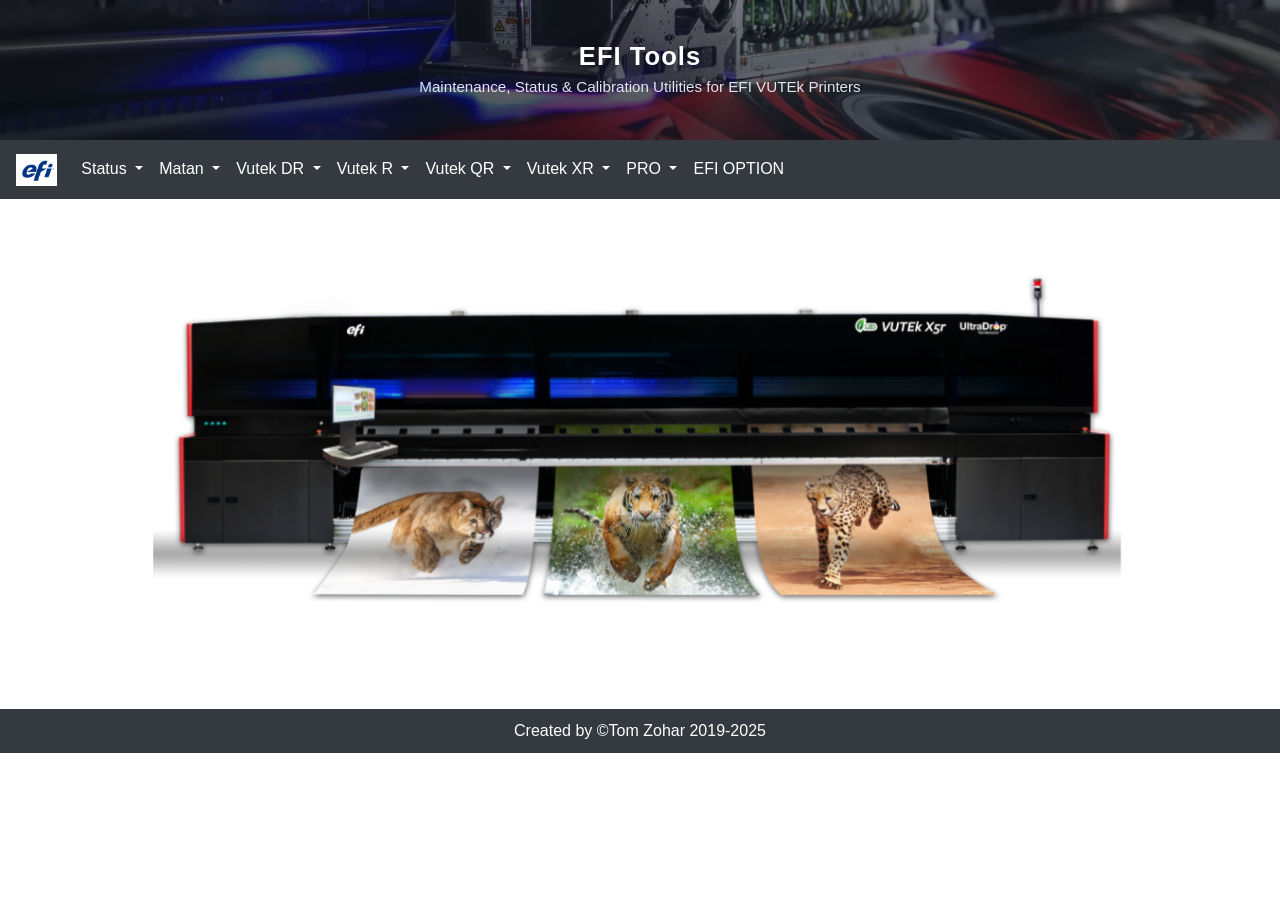
<file: index.html>
<!DOCTYPE html>
<html lang="en" dir="ltr">
<head>
  <meta charset="UTF-8">
  <meta name="viewport" content="width=device-width, initial-scale=1">
  <title>EFI Tools - Tom Zohar</title>
  <link href="https://cdn.jsdelivr.net/npm/bootstrap@4.6.2/dist/css/bootstrap.min.css" rel="stylesheet">
  <style>
    body {
      background-color: #fff;
      font-family: Arial, sans-serif;
    }
    /* הצעה לסובב את המכשיר לרוחב במסכים צרים ובמצב Portrait - נעלמת אוטומטית עם סיבוב */
    @media (max-width: 700px) and (orientation: portrait) {
      body::before {
        content: "📱 מומלץ לסובב את המכשיר לרוחב לתצוגה נוחה יותר";
        display: block;
        position: sticky;
        top: 0;
        z-index: 9999;
        background: #23b6d8;
        color: #fff;
        text-align: center;
        padding: 8px 10px;
        font-size: 14px;
        font-weight: bold;
      }
    }
    .navbar {
      background-color: #343a40;
    }
    .navbar-dark .navbar-nav .nav-link {
      color: #fff;
    }
    .card {
      background-color: #2e2e2e;
      color: white;
      margin: 20px;
      border-radius: 10px;
    }
    .card input, .card select, .card output {
      margin-top: 10px;
      width: 100%;
    }
    footer {
      background-color: #343a40;
      color: white;
      text-align: center;
      padding: 10px;
      margin-top: 20px;
    }
    .navbar-brand img {
      height: 32px;
    }
    .hero {
      position: relative;
      height: 140px;
      background: url("assets/images/hero-printhead-closeup.webp") center center / cover no-repeat;
      display: flex;
      align-items: center;
      justify-content: center;
      text-align: center;
      color: #fff;
    }
    .hero::before {
      content: "";
      position: absolute;
      inset: 0;
      background: linear-gradient(180deg, rgba(10,15,25,0.55), rgba(10,15,25,0.75));
    }
    .hero-content {
      position: relative;
      z-index: 1;
      padding: 0 20px;
    }
    .hero-content h1 {
      font-size: 1.6rem;
      font-weight: 700;
      letter-spacing: 1px;
      margin-bottom: 4px;
      text-shadow: 0 2px 8px rgba(0,0,0,0.5);
    }
    .hero-content p {
      font-size: 0.95rem;
      color: #dfe6ec;
      margin: 0;
    }
    .product-showcase {
      background: #fff;
      text-align: center;
      padding: 28px 16px;
    }
    .product-showcase img {
      max-width: 95%;
      width: 1100px;
      height: auto;
    }
    .product-showcase p {
      margin-top: 10px;
      color: #444;
      font-weight: bold;
      letter-spacing: 0.5px;
    }
  </style>
</head>
<body>

<div class="hero">
  <div class="hero-content">
    <h1>EFI Tools</h1>
    <p>Maintenance, Status &amp; Calibration Utilities for EFI VUTEk Printers</p>
  </div>
</div>

<nav class="navbar navbar-expand-lg navbar-dark">
  <a class="navbar-brand" href="#"><img src="assets/images/efi-logo.png" alt="EFI"></a>
  <button class="navbar-toggler" type="button" data-toggle="collapse" data-target="#mainNav"
          aria-controls="mainNav" aria-expanded="false" aria-label="Toggle navigation">
    <span class="navbar-toggler-icon"></span>
  </button>

  <div class="collapse navbar-collapse" id="mainNav">
    <ul class="navbar-nav mr-auto">

      <!-- פריט ה־Status הפך ל־dropdown -->
      <li class="nav-item dropdown">
        <a class="nav-link dropdown-toggle" href="#" id="statusDropdown" role="button"
           data-toggle="dropdown" aria-haspopup="true" aria-expanded="false">
          Status
        </a>
        <div class="dropdown-menu bg-dark" aria-labelledby="statusDropdown">
          <a class="dropdown-item text-white" href="SVutek.html">Vutek</a>
         <div class="dropdown-divider" style="border-color: #555;"></div>
          <a class="dropdown-item text-white" href="SPRO.html">PRO</a>
        </div>
      </li>

	   <!-- פריט ה־MATAN הפך ל־dropdown -->
      <li class="nav-item dropdown">
        <a class="nav-link dropdown-toggle" href="#" id="statusDropdown" role="button"
           data-toggle="dropdown" aria-haspopup="true" aria-expanded="false">
          Matan
        </a>
        <div class="dropdown-menu bg-dark" aria-labelledby="statusDropdown">
          
          <!-- כאן הוספנו את הקישור -->
          <a class="dropdown-item text-white" href="Matan 5M.html">Matan 5M</a>
          <div class="dropdown-divider" style="border-color: #555;"></div>
          <a class="dropdown-item text-white" href="Matan 3M.html">Matan 3M</a>
        </div>
     
      </li>
	  <!-- פריט ה־Vutek DR  הפך ל־dropdown -->
      <li class="nav-item dropdown">
        <a class="nav-link dropdown-toggle" href="#" id="statusDropdown" role="button"
           data-toggle="dropdown" aria-haspopup="true" aria-expanded="false">
          Vutek DR
        </a>
        <div class="dropdown-menu bg-dark" aria-labelledby="statusDropdown">
          
          <!-- כאן הוספנו את הקישור -->
          <a class="dropdown-item text-white" href="Vutek D 5r.html">Vutek D 5r</a>
          <div class="dropdown-divider" style="border-color: #555;"></div>
          <a class="dropdown-item text-white" href="Vutek D 3r.html">Vutek D 3r</a>
        </div>
      </li>
	   </li>
	<!-- פריט ה־Vutek R+ הפך ל־dropdown -->
      <li class="nav-item dropdown">
        <a class="nav-link dropdown-toggle" href="#" id="statusDropdown" role="button"
           data-toggle="dropdown" aria-haspopup="true" aria-expanded="false">
          Vutek R
        </a>
        <div class="dropdown-menu bg-dark" aria-labelledby="statusDropdown">
         
          <!-- כאן הוספנו את הקישור -->
          <a class="dropdown-item text-white" href="Vutek5R+.html">Vutek5R+</a>
          <div class="dropdown-divider" style="border-color: #555;"></div>
          <a class="dropdown-item text-white" href="Vutek3R+.html">Vutek3R+</a>
        </div>
	  
	  <!-- פריט ה־ Vutek QR  הפך ל־dropdown -->
      <li class="nav-item dropdown">
        <a class="nav-link dropdown-toggle" href="#" id="statusDropdown" role="button"
           data-toggle="dropdown" aria-haspopup="true" aria-expanded="false">
           Vutek QR 
        </a>
        <div class="dropdown-menu bg-dark" aria-labelledby="statusDropdown">
          
          <!-- כאן הוספנו את הקישור -->
          <a class="dropdown-item text-white" href=" Vutek QR 5.html"> Vutek Q5R </a>
          <div class="dropdown-divider" style="border-color: #555;"></div>
          <a class="dropdown-item text-white" href=" Vutek QR 3.html"> Vutek Q3R </a>
        </div>
      </li>
	  
	
	    
	  <!-- פריט ה־ Vutek XR  הפך ל־dropdown -->
      <li class="nav-item dropdown">
        <a class="nav-link dropdown-toggle" href="#" id="statusDropdown" role="button"
           data-toggle="dropdown" aria-haspopup="true" aria-expanded="false">
          Vutek XR 
        </a>
        <div class="dropdown-menu bg-dark" aria-labelledby="statusDropdown">
          
          <!-- כאן הוספנו את הקישור -->
          <a class="dropdown-item text-white" href=" Vutek X5R.html"> Vutek X5R </a>
          <div class="dropdown-divider" style="border-color: #555;"></div>
          <a class="dropdown-item text-white" href=" Vutek X3R.html"> Vutek X3R </a>
        </div>
      </li>
	  
	    
	  
	  <!-- פריט ה־ PRO  הפך ל־dropdown -->
      <li class="nav-item dropdown">
        <a class="nav-link dropdown-toggle" href="#" id="statusDropdown" role="button"
           data-toggle="dropdown" aria-haspopup="true" aria-expanded="false">
          PRO 
        </a>
        <div class="dropdown-menu bg-dark" aria-labelledby="statusDropdown">
          
          <!-- כאן הוספנו את הקישור -->
          <a class="dropdown-item text-white" href=" PRO32.html"> PRO32 </a>
          <div class="dropdown-divider" style="border-color: #555;"></div>
          <a class="dropdown-item text-white" href=" PRO33.html"> PRO33 </a>
        </div>
      </li>
	
	  
	  
	  
	  
      <!-- שאר הפריטים כפי שהיו כאן אתה מוסיף את השמות אב בתפריט --> 
      
     
     
      <li class="nav-item"><a class="nav-link" href="#">EFI OPTION</a></li>
    </ul>
  </div>
</nav>

<div class="product-showcase">
  <img src="assets/images/vutek-x5r-product.png" alt="EFI VUTEk X5r">
</div>

<footer>
  Created by ©Tom Zohar 2019-2025
</footer>

<script src="https://code.jquery.com/jquery-3.6.0.min.js"></script>
<script src="https://cdn.jsdelivr.net/npm/bootstrap@4.6.2/dist/js/bootstrap.bundle.min.js"></script>
</body>
</html>
</file>
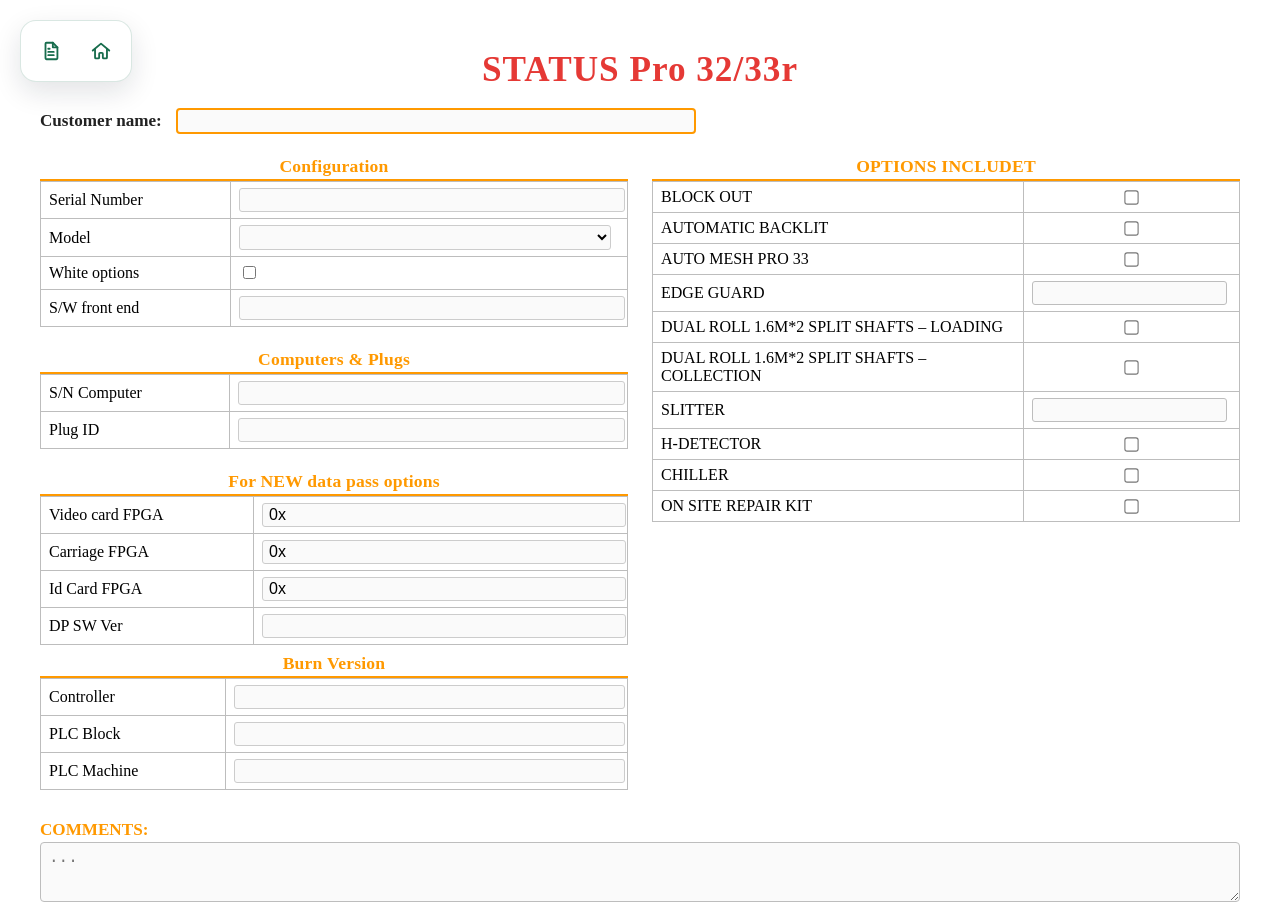
<file: SPRO.html>
<!DOCTYPE html>
<html lang="he" dir="ltr">
<head>
  <meta charset="UTF-8">
  <meta name="viewport" content="width=device-width, initial-scale=1">
  <title>STATUS Pro</title>
  <link rel="stylesheet" href="assets/style-spro.css">
</head>
<body>
 <!-----------------------------------------  סיום CSS עיצוב דף -------------------------------->


  <!-- חלון צף עם שני אייקונים (PDF וחזרה) -->
  <div class="floating-window" id="floatWin">
    <button class="fw-btn" type="button" title="הצג כ-PDF" aria-label="הצג כ-PDF" onclick="window.print()">
      <svg viewBox="0 0 24 24" fill="none" stroke="currentColor" stroke-width="2" stroke-linecap="round" stroke-linejoin="round" aria-hidden="true"><path d="M7 3h7l5 5v12a1 1 0 0 1-1 1H7a1 1 0 0 1-1-1V4a1 1 0 0 1 1-1Z"/><path d="M14 3v5h5"/><path d="M9 13h6M9 16.5h6M9 9.5h1.5"/></svg>
    </button>
    <button class="fw-btn" type="button" title="חזרה לדף הבית" aria-label="חזרה לדף הבית" onclick="window.location.href='index.html'">
      <svg viewBox="0 0 24 24" fill="none" stroke="currentColor" stroke-width="2" stroke-linecap="round" stroke-linejoin="round" aria-hidden="true"><path d="M3 11.5 12 4l9 7.5"/><path d="M5.5 10v9a1 1 0 0 0 1 1H9a1 1 0 0 0 1-1v-4a1 1 0 0 1 1-1h2a1 1 0 0 1 1 1v4a1 1 0 0 0 1 1h2.5a1 1 0 0 0 1-1v-9"/></svg>
    </button>
  </div>

  <!----------------------------------------- כותרת ראשית -------------------------------->
  <h1>STATUS Pro 32/33r </h1>
    <!----------------------------------------- כותרת ראשית סיום -------------------------------->
  
  <!-- שדה לקוח -->
  <div class="customer-row">
    <label class="form-label" for="customerName">Customer name:</label>
    <input type="text" class="customer-input" id="customerName" name="customerName" placeholder="">
  </div>
  <!-- שתי עמודות של טבלאות -->
  <div class="main-container">
    <!-- עמודה שמאלית -->
    <div class="col">
      <!-- טבלת קונפיגורציה -->
      <div>
        <div class="section-title">Configuration</div>
        <table class="custom-table">
          <tr>
            <td>Serial Number <!-- מספר סידורי --></td>
            <td><input type="text" placeholder=""></td>
          </tr>
		  
		  <tr><td>Model</td><td>
            <select>
              <option></option>
              <option> PRO 32r+ </option>
              <option>PRO 33r</option>
            </select> 
</td></tr>			
          <tr>
            <td>White options <!-- אפשרות צבע לבן --></td>
            <td><input type="checkbox"></td>
          </tr>
          <tr>
            <td>S/W front end <!-- גרסת תוכנה --></td>
            <td><input type="text"></td>
          </tr>
        </table>
      </div>
      <!-- טבלת מחשבים ותקעים -->
      <div>
        <div class="section-title">Computers & Plugs</div>
        <table class="custom-table">
          <tr>
            <td>S/N Computer <!-- מספר מחשב --></td>
            <td><input type="text"></td>
          </tr>
          <tr>
            <td>Plug ID <!-- מזהה תקע --></td>
            <td><input type="text"></td>
          </tr>
        </table>
      </div>
      <!-- טבלת נתוני FPGA -->
      <div>
        <div class="section-title">For NEW data pass options</div>
        <table class="custom-table">
          <tr>
            <td>Video card FPGA <!-- כרטיס וידאו FPGA --></td>
            <td><input type="text" value="0x"></td>
          </tr>
          <tr>
            <td>Carriage FPGA  <!-- FPGA מנוע --></td>
            <td><input type="text" value="0x"></td>
          </tr>
          <tr>
            <td>Id Card FPGA  <!-- FPGA מזהה --></td>
            <td><input type="text" value="0x"></td>
          </tr>
          <tr>
            <td>DP SW Ver <!-- גרסת תוכנה DP --></td>
            <td><input type="text"></td>
          </tr>
        </table>
		  <!-- טבלת גרסאות BURN -->
      <div>
        <div class="section-title">Burn Version</div>
        <table class="custom-table">
          <tr>
            <td>Controller <!-- בקר --></td>
            <td><input type="text"></td>
          </tr>
          <tr>
            <td>PLC Block <!-- בלוק PLC --></td>
            <td><input type="text"></td>
          </tr>
          <tr>
            <td>PLC Machine <!-- PLC מכונה --></td>
            <td><input type="text"></td>
          </tr>
        </table>
      </div>
      </div>
    </div>
    <!-- עמודה ימנית -->
    <div class="col">
            <!-- טבלת אופציות -->
      <div>
        <div class="section-title">OPTIONS INCLUDET</div>
        <table class="custom-table options-table">
          <tr>
            <td>BLOCK OUT <!-- חסימת יציאה --></td>
            <td><input type="checkbox"></td>
          </tr>
          <tr>
            <td>AUTOMATIC BACKLIT  <!-- תאורה אחורית אוטומטית --></td>
            <td><input type="checkbox"></td>
          </tr>
		  <tr>
            <td>AUTO MESH PRO 33  <!-- תאורה אחורית אוטומטית --></td>
            <td><input type="checkbox"></td>
          </tr>
          <tr>
            <td>EDGE GUARD <!-- מגן קצה --></td>
            <td><input type="text" placeholder=""></td>
          </tr>
          <tr>
            <td>DUAL ROLL 1.6M*2 SPLIT SHAFTS – LOADING   <!-- גלילים כפולים טעינה --></td>
            <td><input type="checkbox"></td>
          </tr>
          <tr>
            <td>DUAL ROLL 1.6M*2 SPLIT SHAFTS – COLLECTION  <!-- גלילים כפולים איסוף --></td>
            <td><input type="checkbox"></td>
          </tr>
          <tr>
            <td>SLITTER   <!-- חותך --></td>
            <td><input type="text"></td>
          </tr>
          <tr>
            <td>H-DETECTOR <!-- גלאי H --></td>
            <td><input type="checkbox"></td>
          </tr>
          <tr>
            <td>CHILLER <!-- צ'ילר --></td>
            <td><input type="checkbox"></td>
          </tr>
          <tr>
            <td>ON SITE REPAIR KIT <!-- ערכת תיקון --></td>
            <td><input type="checkbox"></td>
          </tr>
        </table>
      </div>
    </div>
  </div>
  <!-- אזור להערות חופשיות -->
  <div class="notes-section">
    <label for="notes">COMMENTS:</label>
    <textarea id="notes" name="notes" placeholder="..."></textarea>
  </div>
   <!----------------------------------------- java -------------------------------->
  
  <script>
    // פונקציה לגרירת החלון הצף עם העכבר
    const floatWin = document.getElementById('floatWin');
    let isDragging = false, startX, startY;
    floatWin.addEventListener('mousedown', e => {
      // לא לגרור אם לוחצים על כפתור או תמונה (כדי לא להפריע ללחיצה)
      if (e.target.closest('button')) return;
      isDragging = true;
      startX = e.clientX - floatWin.offsetLeft;
      startY = e.clientY - floatWin.offsetTop;
    });
    document.addEventListener('mousemove', e => {
      if (!isDragging) return;
      floatWin.style.left = (e.clientX - startX) + 'px';
      floatWin.style.top  = (e.clientY - startY) + 'px';
    });
    document.addEventListener('mouseup', () => { isDragging = false; });
	  
  document.addEventListener('input', function (e) {
    if (e.target.matches('input, select, textarea')) window.__pageDirty = true;
  });
  document.addEventListener('change', function (e) {
    if (e.target.matches('input, select, textarea')) window.__pageDirty = true;
  });

  window.addEventListener("beforeunload", function (e) {
  if (!window.__pageDirty) return;
  var confirmationMessage = "האם אתה בטוח שברצונך לאפס את כל המידע בדף?";
  (e || window.event).returnValue = confirmationMessage; // עבור דפדפנים ישנים
  return confirmationMessage; // עבור דפדפנים חדשים
});
  </script>
</body>
</html>
</file>
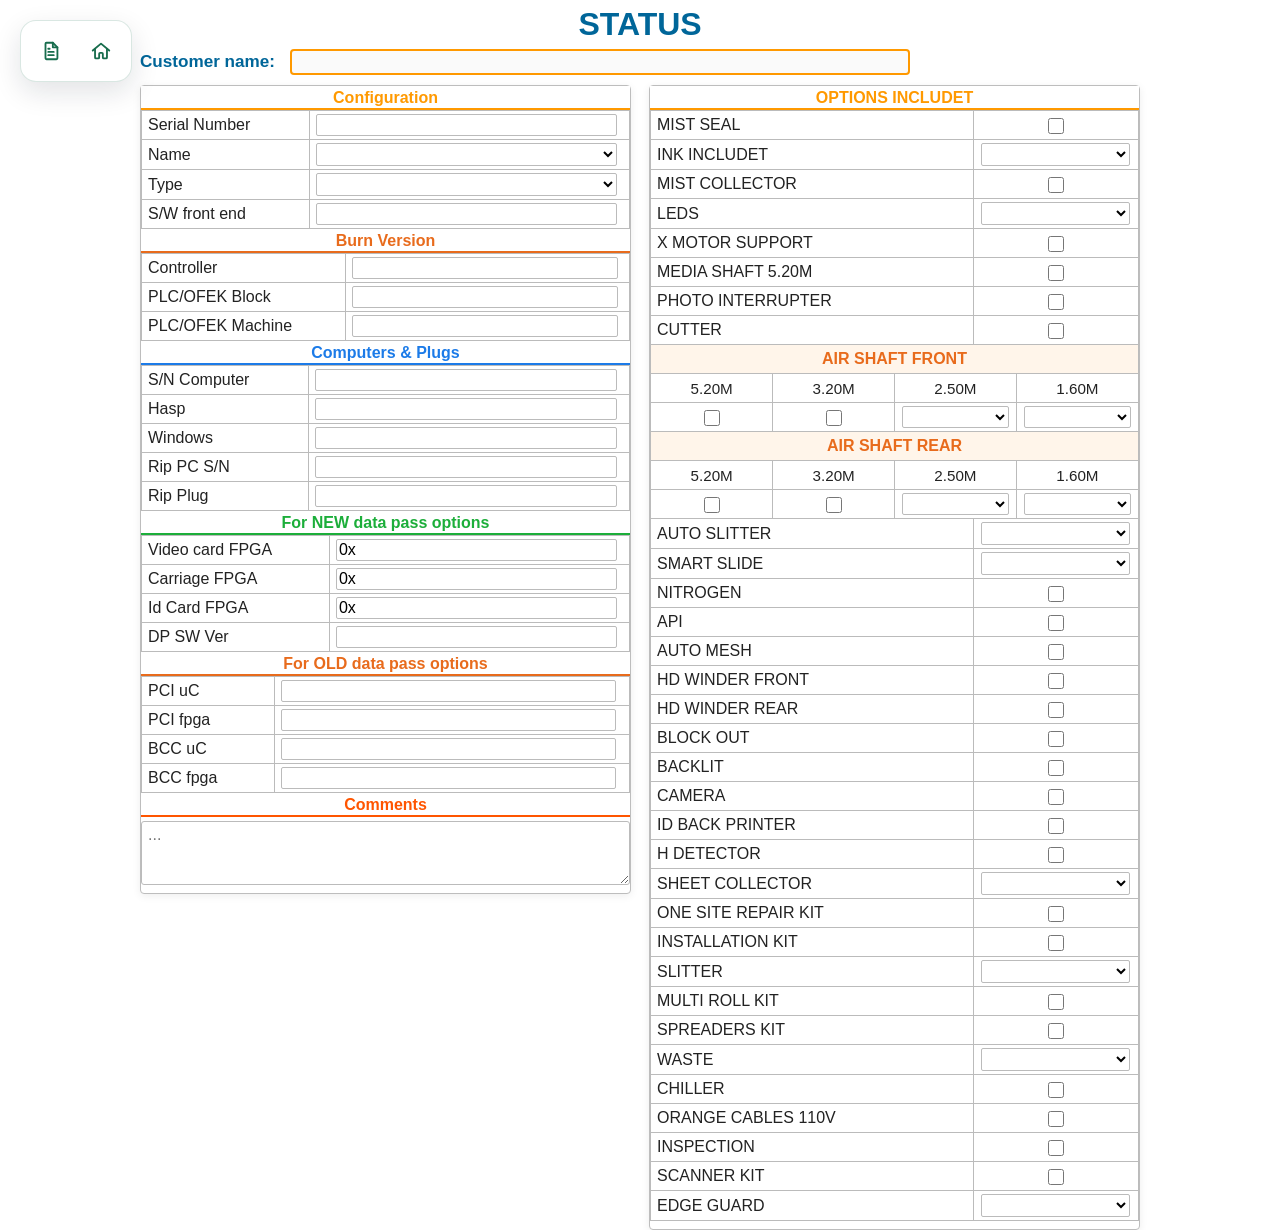
<file: SVutek.html>
<!DOCTYPE html>
<html lang="he">
<head>
  <meta charset="UTF-8">
  <meta name="viewport" content="width=device-width, initial-scale=1">
  <title>STATUS Vutek</title>
  <link rel="stylesheet" href="assets/style-svutek.css">
</head>
<body>
  <!-- חלון צף -->
  <div class="floating-window" id="floatWin">
    <button class="fw-btn" type="button" title="הצג כ-PDF" aria-label="הצג כ-PDF" onclick="window.print()">
      <svg viewBox="0 0 24 24" fill="none" stroke="currentColor" stroke-width="2" stroke-linecap="round" stroke-linejoin="round" aria-hidden="true"><path d="M7 3h7l5 5v12a1 1 0 0 1-1 1H7a1 1 0 0 1-1-1V4a1 1 0 0 1 1-1Z"/><path d="M14 3v5h5"/><path d="M9 13h6M9 16.5h6M9 9.5h1.5"/></svg>
    </button>
    <button class="fw-btn" type="button" title="חזרה לדף הבית" aria-label="חזרה לדף הבית" onclick="window.location.href='index.html'">
      <svg viewBox="0 0 24 24" fill="none" stroke="currentColor" stroke-width="2" stroke-linecap="round" stroke-linejoin="round" aria-hidden="true"><path d="M3 11.5 12 4l9 7.5"/><path d="M5.5 10v9a1 1 0 0 0 1 1H9a1 1 0 0 0 1-1v-4a1 1 0 0 1 1-1h2a1 1 0 0 1 1 1v4a1 1 0 0 0 1 1h2.5a1 1 0 0 0 1-1v-9"/></svg>
    </button>
  </div>
  <!-- כותרת גלויה בראש הדף -->
  <h1>STATUS </h1>
  <div class="customer-row">
    Customer name: <input type="text">
  </div>
  <div class="main-container">
    <!-- עמודה שמאלית -->
    <div class="col">
      <div>
        <div class="section-title">Configuration</div>
        <table class="custom-table">
          <tr><td>Serial Number</td><td><input type="text"></td></tr>
          	  <tr><td>Name</td><td>
            <select>
              <option></option>
              <option>Matan 3</option>
              <option>Matan 5</option>
              <option>Vutek D3r</option>
              <option>Vutek D5r</option>
              <option>Vutek 3r+</option>
			  <option>Vutek 5r+</option>
			  <option>Vutek QX3r</option>
			  <option>Vutek QX5r</option>
			  <option>Vutek X3r</option>
			  <option>Vutek X5r</option>
            </select> 
					 
		  		  <tr><td>Type</td><td>
            <select>
              <option></option>
              <option>4 Color</option>
              <option>4 Color + White</option>
              <option>4 Color + White + Clear</option>
              <option>4 Color + Clear</option>
              <option>7 Color</option>
			  <option>7 Color + White</option>
			  <option>7 Color + White + Clear</option>
			  <option>7 Color + Clear</option>
			            </select> 	  	 		  
		 
                    <tr><td>S/W front end</td><td><input type="text"></td></tr>
        </table>
      </div>
      <div>
        <div class="section-title burn">Burn Version</div>
        <table class="custom-table">
          <tr><td>Controller</td><td><input type="text"></td></tr>
          <tr><td>PLC/OFEK Block</td><td><input type="text"></td></tr>
          <tr><td>PLC/OFEK Machine</td><td><input type="text"></td></tr>
        </table>
      </div>
      <div>
        <div class="section-title computers">Computers & Plugs</div>
        <table class="custom-table">
          <tr><td>S/N Computer</td><td><input type="text"></td></tr>
          <tr><td>Hasp</td><td><input type="text"></td></tr>
          <tr><td>Windows</td><td><input type="text"></td></tr>
          <tr><td>Rip PC S/N </td><td><input type="text"></td></tr>
          <tr><td>Rip Plug </td><td><input type="text"></td></tr>
        </table>
      </div>
      <div>
        <div class="section-title new">For NEW data pass options</div>
        <table class="custom-table">
          <tr><td>Video card FPGA</td><td><input type="text" value="0x"></td></tr>
          <tr><td>Carriage FPGA </td><td><input type="text" value="0x"></td></tr>
          <tr><td>Id Card FPGA </td><td><input type="text" value="0x"></td></tr>
          <tr><td>DP SW Ver</td><td><input type="text"></td></tr>
        </table>
      </div>
      <div>
        <div class="section-title old">For OLD data pass options</div>
        <table class="custom-table">
          <tr><td>PCI uC</td><td><input type="text"></td></tr>
          <tr><td>PCI fpga</td><td><input type="text"></td></tr>
          <tr><td>BCC uC</td><td><input type="text"></td></tr>
          <tr><td>BCC fpga</td><td><input type="text"></td></tr>
        </table>
      </div>
      <!-- טבלה חדשה מתחת לטבלאות הקיימות בעמודה השמאלית -->
      <div>
       
        <!-- אזור הערות מתחת לטבלה החדשה -->
        <div class="section-title custom">Comments</div>
        <textarea class="notes-area" rows="3" placeholder="..."></textarea>
      </div>
    </div>
    <!-- עמודה ימנית -->
    <div class="col">
      <div>
        <div class="section-title">OPTIONS INCLUDET</div>
        <table class="custom-table options-table">
          <tr><td>MIST SEAL</td><td><input type="checkbox"></td></tr>
          <tr><td>INK INCLUDET</td><td>
            <select>
              <option></option>
              <option>Without</option>
              <option>CMYK</option>
              <option>CMYK+Lt</option>
              <option>CMYK+W</option>
              <option>CMYK+Lt+W</option>
            </select>
          </td></tr>
          <tr><td>MIST COLLECTOR</td><td><input type="checkbox"></td></tr>
          <tr><td>LEDS</td><td>
            <select>
              <option></option>
              <option>LONG</option>
              <option>SHORT</option>
            </select>
          </td></tr>
          <tr><td>X MOTOR SUPPORT</td><td><input type="checkbox"></td></tr>
          <tr><td>MEDIA SHAFT 5.20M</td><td><input type="checkbox"></td></tr>
          <tr><td>PHOTO INTERRUPTER</td><td><input type="checkbox"></td></tr>
          <tr><td>CUTTER</td><td><input type="checkbox"></td></tr>
          <tr><td colspan="2" style="padding:0;">
            <table class="airshaft-table">
              <tr><th colspan="4">AIR SHAFT FRONT</th></tr>
              <tr><td>5.20M</td><td>3.20M</td><td>2.50M</td><td>1.60M</td></tr>
              <tr>
                <td><input type="checkbox"></td>
                <td><input type="checkbox"></td>
                <td>
                  <select>
                    <option></option>
                    <option>x1</option>
                    <option>x2</option>
                  </select>
                </td>
                <td>
                  <select>
                    <option></option>
                    <option>x1</option>
                    <option>x2</option>
                    <option>x3</option>
                  </select>
                </td>
              </tr>
            </table>
          </td></tr>
          <tr><td colspan="2" style="padding:0;">
            <table class="airshaft-table">
              <tr><th colspan="4">AIR SHAFT REAR</th></tr>
              <tr><td>5.20M</td><td>3.20M</td><td>2.50M</td><td>1.60M</td></tr>
              <tr>
                <td><input type="checkbox"></td>
                <td><input type="checkbox"></td>
                <td>
                  <select>
                    <option></option>
                    <option>x1</option>
                    <option>x2</option>
                  </select>
                </td>
                <td>
                  <select>
                    <option></option>
                    <option>x1</option>
                    <option>x2</option>
                    <option>x3</option>
                  </select>
                </td>
              </tr>
            </table>
          </td></tr>
          <tr>
            <td>AUTO SLITTER</td>
            <td>
              <select>
                <option></option>
                <option>x4</option>
                <option>x6</option>
              </select>
            </td>
          </tr> 
		   <tr>
            <td>SMART SLIDE</td>
            <td>
              <select>
                <option></option>
                <option>x1</option>
		        <option>x2</option>
                <option>x3</option>
              </select>
            </td>
          </tr>
  		 <tr><td>NITROGEN</td><td><input type="checkbox"></td></tr>
 		 <tr><td>API</td><td><input type="checkbox"></td></tr>
		 <tr><td>AUTO MESH</td><td><input type="checkbox"></td></tr>
		  <tr><td>HD WINDER FRONT</td><td><input type="checkbox"></td></tr> 
		  <tr><td>HD WINDER REAR</td><td><input type="checkbox"></td></tr>
	      <tr><td>BLOCK OUT</td><td><input type="checkbox"></td></tr>
          <tr><td>BACKLIT</td><td><input type="checkbox"></td></tr>
          <tr><td>CAMERA</td><td><input type="checkbox"></td></tr>
          <tr><td>ID BACK PRINTER</td><td><input type="checkbox"></td></tr>
          <tr><td>H DETECTOR</td><td><input type="checkbox"></td></tr>
          <tr>
            <td>SHEET COLLECTOR</td>
            <td>
              <select>
                <option></option>
                <option>x1</option>
                <option>x2</option>
                <option>x3</option>
              </select>
            </td>
          </tr>
          <tr><td>ONE SITE REPAIR KIT</td><td><input type="checkbox"></td></tr>
          <tr><td>INSTALLATION KIT</td><td><input type="checkbox"></td></tr>
          <tr><td>SLITTER</td>
		  <td>
		  <select>
      <option></option>
      <option>x1</option>
      <option>x2</option>
      <option>x3</option>
	  <option>x4</option>
      <option>x5</option>
      <option>x6</option>
	  <option>x7</option>
      <option>x8</option>
      <option>x9</option>
      <option>x10</option>
      <option>x11</option>
      <option>x12</option>
       </select></td></tr>
          <tr><td>MULTI ROLL KIT</td><td><input type="checkbox"></td></tr>
          <tr><td>SPREADERS KIT</td><td><input type="checkbox"></td></tr>
          <tr>
            <td>WASTE</td>
            <td>
              <select>
                <option></option>
                <option>PLASTIC</option>
                <option>BIG</option>
				<option>SMALL</option>
              </select>
            </td>
          </tr>
          <tr><td>CHILLER</td><td><input type="checkbox"></td></tr>
          <tr><td>ORANGE CABLES 110V</td><td><input type="checkbox"></td></tr>
          <tr><td>INSPECTION </td><td><input type="checkbox"></td></tr>
          <tr><td>SCANNER KIT</td><td><input type="checkbox"></td></tr>
           <tr><td>EDGE GUARD</td>
		  <td>
		  <select>
      <option></option>
      <option>x1</option>
      <option>x2</option>
      <option>x3</option>
	  <option>x4</option>
      <option>x5</option>
      <option>x6</option>
	  <option>x7</option>
      <option>x8</option>
      <option>x9</option>
      <option>x10</option>
      <option>x11</option>
      <option>x12</option>
       </select></td></tr>
        </table>
      </div>
    </div>
  </div>
  <script>
    // גרירה של החלון הצף
    const floatWin = document.getElementById('floatWin');
    let isDragging = false, startX, startY;
    floatWin.addEventListener('mousedown', e => {
      if (e.target.closest('button')) return;
      isDragging = true;
      startX = e.clientX - floatWin.offsetLeft;
      startY = e.clientY - floatWin.offsetTop;
    });
    document.addEventListener('mousemove', e => {
      if (!isDragging) return;
      floatWin.style.left = (e.clientX - startX) + 'px';
      floatWin.style.top  = (e.clientY - startY) + 'px';
    });
    document.addEventListener('mouseup', () => { isDragging = false; });
	  
  document.addEventListener('input', function (e) {
    if (e.target.matches('input, select, textarea')) window.__pageDirty = true;
  });
  document.addEventListener('change', function (e) {
    if (e.target.matches('input, select, textarea')) window.__pageDirty = true;
  });

  window.addEventListener("beforeunload", function (e) {
  if (!window.__pageDirty) return;
  var confirmationMessage = "האם אתה בטוח שברצונך לאפס את כל המידע בדף?";
  (e || window.event).returnValue = confirmationMessage; // עבור דפדפנים ישנים
  return confirmationMessage; // עבור דפדפנים חדשים
});
  </script>
</body>
</html>
</file>
<file: assets/style-spro.css>
<!----------------------------------------- CSS עיצוב דף -------------------------------->
    body {
      background: #fff;
      font-family: Arial, sans-serif;
      color: #111;
      margin: 0;
      padding: 0;
    }
    /* הצעה לסובב את המכשיר לרוחב במסכים צרים ובמצב Portrait - נעלמת אוטומטית עם סיבוב */
    @media (max-width: 700px) and (orientation: portrait) {
      body::before {
        content: "📱 מומלץ לסובב את המכשיר לרוחב לתצוגה נוחה יותר";
        display: block;
        position: sticky;
        top: 0;
        z-index: 9999;
        background: #23b6d8;
        color: #fff;
        text-align: center;
        padding: 8px 10px;
        font-size: 14px;
        font-weight: bold;
      }
    }
    @media print {
      body::before { content: none !important; display: none !important; }
    }
    /* עיצוב הכותרת הראשית */
    h1 {
      color: #e53935;
      text-align: center;
      margin: 50px 0 10px 0; /* רווח במסך */
      font-size: 2.2rem;
      letter-spacing: 1px;
    }
    /* קונטיינר ראשי שמרכז את שתי העמודות */
    .main-container {
      margin: 0 auto 0 auto;
      max-width: 1200px;
      display: flex; /* שתי עמודות זו לצד זו */
      gap: 24px;
      justify-content: center;
      align-items: flex-start;
    }
    /* כל עמודה (שמאלית/ימנית) */
    .col {
      flex: 1 1 0;
      display: flex;
      flex-direction: column;
      gap: 14px;
      min-width: 0;
    }
    /* כותרות סקשנים */
    .section-title {
      color: #ff9900;
      font-weight: bold;
      font-size: 1.1rem;
      text-align: center;
      border-bottom: 2px solid #ff9900;
      margin-bottom: 0;
      margin-top: 8px;
      padding-bottom: 2px;
      letter-spacing: 0.2px;
      background: #fff;
    }
    /* עיצוב טבלאות */
    .custom-table {
      width: 100%;
      border: 1px solid #bdbdbd;
      border-collapse: collapse;
      background: #fff;
      font-size: 1rem;
    }
    /* עיצוב תאים בטבלאות */
    .custom-table th, .custom-table td {
      border: 1px solid #bdbdbd;
      padding: 6px 8px;
      vertical-align: middle;
    }
    /* כותרות עמודות בטבלאות */
    .custom-table th {
      background: #fff;
      color: #111;
      text-align: center;
      font-weight: bold;
    }
    /* שדות טקסט בטבלאות */
    .custom-table input[type="text"] {
      width: 98%;
      border: 1px solid #ccc;
      border-radius: 3px;
      padding: 2px 6px;
      font-size: 1rem;
      background: #fafafa;
      transition: border 0.2s;
    }
    /* שינוי גבול שדה טקסט בפוקוס */
    .custom-table input[type="text"]:focus {
      border: 1.5px solid #ff9900;
      outline: none;
      background: #fffbe8;
    }
    /* תיבת בחירה בטבלאות (למשל Model) */
    .custom-table select {
      width: 98%;
      border: 1px solid #ccc;
      border-radius: 3px;
      padding: 2px 6px;
      font-size: 1rem;
      background: #fafafa;
      box-sizing: border-box;
    }
    .custom-table select:focus {
      border: 1.5px solid #ff9900;
      outline: none;
      background: #fffbe8;
    }
    /* עיצוב תאי אופציות */
    .options-table td {
      text-align: left;
    }
    /* עיצוב תיבות סימון */
    .options-table input[type="checkbox"] {
      display: block;
      margin: 0 auto;
      transform: scale(1.1);
    }
    /* עיצוב שדות טקסט בטבלת אופציות */
    .options-table input[type="text"] {
      width: 98%;
      box-sizing: border-box;
      text-align: left;
      font-size: 1rem;
      border: 1px solid #bdbdbd;
      border-radius: 3px;
      padding: 2px 4px;
    }
    /* תווית לשדה לקוח */
    .form-label {
      font-weight: bold;
      font-size: 1.07rem;
      margin-bottom: 0;
      color: #222;
    }
    /* שדה לקוח */
    .customer-input {
      border: 2px solid #ff9900;
      border-radius: 4px;
      width: 500px;
      display: inline-block;
      margin-left: 10px;
      padding: 2px 8px;
      font-size: 1rem;
      background: #fafafa;
      transition: border 0.2s;
    }
    /* שינוי גבול שדה לקוח בפוקוס */
    .customer-input:focus {
      border: 2px solid #e53935;
      outline: none;
      background: #fffbe8;
    }
    /* שורת שדה הלקוח */
    .customer-row {
      margin-bottom: 14px;
      margin-top: 18px;
      text-align: left;
      max-width: 1200px;
      margin-left: auto;
      margin-right: auto;
    }
    /* אזור ההערות */
    .notes-section {
      max-width: 1200px;
      margin: 30px auto 0 auto;
      padding: 0 10px;
    }
    .notes-section label {
      font-weight: bold;
      color: #ff9900;
      font-size: 1.07rem;
      margin-bottom: 2px;
      display: block;
    }
    .notes-section textarea {
      width: 100%;
      box-sizing: border-box;
      min-height: 60px;
      border: 1.5px solid #bdbdbd;
      border-radius: 4px;
      padding: 6px 8px;
      font-size: 1rem;
      background: #fafafa;
      resize: vertical;
      transition: border 0.2s;
    }
    .notes-section textarea:focus {
      border: 1.5px solid #ff9900;
      outline: none;
      background: #fffbe8;
    }
    /* חלון צף עם אייקונים */
    .floating-window {
      position: fixed;
      top: 20px;
      left: 20px;
      display: flex;
      align-items: center;
      gap: 6px;
      padding: 8px;
      background: #ffffff;
      border: 1px solid rgba(23,108,76,0.16);
      border-radius: 16px;
      box-shadow: 0 10px 28px rgba(15,23,42,0.12);
      z-index: 2000;
      cursor: move;
      user-select: none;
    }
    .floating-window .fw-btn {
      display: flex;
      align-items: center;
      justify-content: center;
      width: 44px;
      height: 44px;
      border: none;
      border-radius: 12px;
      background: transparent;
      color: #176c4c;
      cursor: pointer;
      pointer-events: auto;
      transition: background 0.15s ease, color 0.15s ease, transform 0.15s ease;
    }
    .floating-window .fw-btn svg {
      width: 22px;
      height: 22px;
    }
    .floating-window .fw-btn:hover,
    .floating-window .fw-btn:focus-visible {
      background: #eaf6f1;
      color: #0f4d35;
      transform: translateY(-1px);
    }
    .floating-window .fw-btn:focus-visible {
      outline: 2px solid #23b6d8;
      outline-offset: 2px;
    }
    .floating-window .fw-btn:active {
      transform: scale(0.96);
    }
    /* רספונסיביות למסכים קטנים */
    @media (max-width: 900px) {
      .main-container {
        flex-direction: column;
        align-items: stretch;
        padding: 0 2vw;
        max-width: 98vw;
        gap: 0;
      }
      .col {
        min-width: 0;
        max-width: 100%;
      }
      .notes-section, .customer-row {
        max-width: 98vw;
      }
      .floating-window {
        left: 8px;
        top: 8px;
        padding: 6px;
        gap: 4px;
      }
      .floating-window .fw-btn {
        width: 38px;
        height: 38px;
      }
      .floating-window .fw-btn svg {
        width: 18px;
        height: 18px;
      }
    }
    /* עיצוב הדפסה - הכל נכנס לעמוד אחד במצב Portrait */
    @media print {
      @page {
        size: A4 portrait; /* שינוי למצב Portrait */
        margin: 0.5cm;
      }
      html, body {
        background: #fff !important;
        color: #111 !important;
        width: 100vw;
        font-size: 14px !important; /* כתב קריא, יש מקום פנוי בעמוד */
        margin: 0 !important;
        padding: 0 !important;
        box-shadow: none !important;
      }
      h1 {
        font-size: 1.4rem !important;
        margin: 0 0 8px 0 !important;
      }
      .main-container,
      .customer-row,
      .notes-section {
        max-width: 100vw !important;
        margin: 0 !important;
        padding: 0 !important;
        box-shadow: none !important;
        background: #fff !important;
      }
      .main-container {
        display: flex !important;
        flex-direction: row !important; /* שמירה על שתי טבלאות זו לצד זו */
        gap: 5px !important; /* הקטנת המרווח בין הטבלאות */
      }
      .col {
        flex: 1 1 0;
        gap: 3px !important; /* הקטנת מרווחים פנימיים */
        min-width: 0;
        width: 49.5% !important; /* וידוא שכל עמודה תופסת חצי מהרוחב */
        box-sizing: border-box !important;
      }
      .section-title {
        font-size: 1.1rem !important;
        padding-bottom: 1px !important;
        margin-top: 3px !important;
        margin-bottom: 0 !important;
      }
      .custom-table,
      .custom-table th, .custom-table td {
        font-size: 1em !important;
        padding: 1px 3px !important;
        border-width: 1px !important;
      }
      .custom-table input[type="text"],
      .options-table input[type="text"],
      .custom-table select {
        font-size: 1em !important;
        padding: 1px 3px !important;
        width: 95% !important;
      }
      .notes-section textarea {
        font-size: 1em !important;
        min-height: 25px !important;
        padding: 2px 3px !important;
        box-sizing: border-box !important;
        width: 100% !important;
      }
      .floating-window {
        display: none !important; /* לא להדפיס את החלון הצף */
      }
    }
</file>
<file: assets/style-svutek.css>
body {
      background: #fff;
      font-family: Arial, sans-serif;
      color: #111;
      margin: 0;
      padding: 0;
    }
    /* הצעה לסובב את המכשיר לרוחב במסכים צרים ובמצב Portrait - נעלמת אוטומטית עם סיבוב */
    @media (max-width: 700px) and (orientation: portrait) {
      body::before {
        content: "📱 מומלץ לסובב את המכשיר לרוחב לתצוגה נוחה יותר";
        display: block;
        position: sticky;
        top: 0;
        z-index: 9999;
        background: #23b6d8;
        color: #fff;
        text-align: center;
        padding: 8px 10px;
        font-size: 14px;
        font-weight: bold;
      }
    }
    @media print {
      body::before { content: none !important; display: none !important; }
    }
    h1 {
      text-align: center;
      color: #006699;
      margin: 6px auto 4px auto;
    }
    .customer-row {
      max-width: 1000px;
      margin: 6px auto 10px auto;
      font-size: 1.07rem;
      font-weight: bold;
      text-align: left;
      color: #006699;
    }
    .customer-row input[type="text"] {
      border: 2px solid #ff9900;
      border-radius: 4px;
      width: 600px;
      margin-left: 10px;
      padding: 2px 8px;
      font-size: 1rem;
      background: #fafafa;
    }
    .main-container {
      max-width: 1000px;
      margin: 0 auto;
      display: flex;
      gap: 18px;
      justify-content: center;
      align-items: flex-start;
    }
    .col {
      width: 49.5%;
      min-width: 0;
      box-sizing: border-box;
      background: #fff;
      border: 1px solid #bdbdbd;
      border-radius: 4px;
      box-shadow: 0 2px 8px rgba(0,0,0,0.07);
      padding: 0 0 8px 0;
      display: flex;
      flex-direction: column;
      gap: 0;
    }
    .section-title {
      font-weight: bold;
      font-size: 1.00rem;
      text-align: center;
      border-bottom: 2px solid #ff9900;
      margin: 0;
      padding: 3px 0 1px 0;
      background: #fff;
      color: #ff9900;
    }
    .section-title.burn { color: #e86b1c; border-bottom: 2px solid #e86b1c; }
    .section-title.computers { color: #1c7be8; border-bottom: 2px solid #1c7be8; }
    .section-title.new { color: #1cae3a; border-bottom: 2px solid #1cae3a; }
    .section-title.old { color: #e86b1c; border-bottom: 2px solid #e86b1c; }
    .section-title.custom { color: #ff5500; border-bottom: 2px solid #ff5500; }
    .custom-table {
      width: 100%;
      border-collapse: collapse;
      background: #fff;
      font-size: 1em;
      margin-bottom: 0;
    }
    .custom-table th, .custom-table td {
      border: 1px solid #bbb;
      padding: 3px 6px;
      color: #222;
      font-family: Arial, sans-serif;
      font-size: 1em;
      vertical-align: middle;
      text-align: left;
      background: #fff;
      height: 22px;
    }
    .custom-table input[type="text"], .custom-table select {
      width: 98%;
      font-size: 1em;
      border: 1px solid #bbb;
      border-radius: 2px;
      padding: 1px 2px;
      background: #fff;
      box-sizing: border-box;
    }
    .notes-area {
      display: block;
      width: 100%;
      box-sizing: border-box;
      margin: 4px 0 0 0;
      border: 1px solid #bbb;
      border-radius: 3px;
      padding: 4px 6px;
      font-size: 1em;
      font-family: Arial, sans-serif;
      background: #fff;
      resize: vertical;
    }
    .notes-area:focus {
      border: 1.5px solid #ff5500;
      outline: none;
      background: #fffbe8;
    }
    .custom-table input[type="checkbox"] {
      margin: 0 0 0 8px;
      vertical-align: middle;
      width: 16px;
      height: 16px;
      accent-color: #ff6600;
    }
    /* מירכוז תא הערך (העמודה הימנית ביותר) בטבלת OPTIONS INCLUDET */
    .options-table td:last-child {
      text-align: center;
    }
    .options-table td:last-child input[type="checkbox"] {
      margin: 0;
    }
    .options-table td:last-child select {
      text-align: center;
      text-align-last: center;
    }
    .airshaft-table {
      width: 100%;
      border-collapse: collapse;
      background: #fff;
      table-layout: fixed;
    }
    /* מסירים את המסגרת החיצונית של הטבלה המקוננת - כדי שהיא תיראה כהמשך טבעי של שורות הטבלה החיצונית ולא כ"טבלה בתוך טבלה", ומשאירים רק את הקווים הפנימיים */
    .airshaft-table tr:first-child th,
    .airshaft-table tr:first-child td {
      border-top: none;
    }
    .airshaft-table tr:last-child th,
    .airshaft-table tr:last-child td {
      border-bottom: none;
    }
    .airshaft-table tr > *:first-child {
      border-left: none;
    }
    .airshaft-table tr > *:last-child {
      border-right: none;
    }
    .airshaft-table th {
      border: 1px solid #bbb;
      background: #fff5ea;
      color: #e86b1c;
      font-weight: bold;
      text-align: center;
      padding: 3px 6px;
      font-size: 1em;
    }
    .airshaft-table td {
      border: 1px solid #bbb;
      text-align: center;
      vertical-align: middle;
      padding: 3px 4px;
      font-size: 0.95em;
    }
    .airshaft-table select {
      width: 95%;
      font-size: 0.95em;
      border: 1px solid #bbb;
      border-radius: 2px;
      padding: 1px 2px;
      box-sizing: border-box;
      text-align: center;
      text-align-last: center;
    }
    .airshaft-table input[type="checkbox"] {
      width: 16px;
      height: 16px;
      accent-color: #ff6600;
      margin: 0;
    }
    /* חלון צף */
    .floating-window {
      position: fixed;
      top: 20px;
      left: 20px;
      display: flex;
      align-items: center;
      gap: 6px;
      padding: 8px;
      background: #ffffff;
      border: 1px solid rgba(23,108,76,0.16);
      border-radius: 16px;
      box-shadow: 0 10px 28px rgba(15,23,42,0.12);
      z-index: 2000;
      cursor: move;
      user-select: none;
    }
    .floating-window .fw-btn {
      display: flex;
      align-items: center;
      justify-content: center;
      width: 44px;
      height: 44px;
      border: none;
      border-radius: 12px;
      background: transparent;
      color: #176c4c;
      cursor: pointer;
      pointer-events: auto;
      transition: background 0.15s ease, color 0.15s ease, transform 0.15s ease;
    }
    .floating-window .fw-btn svg {
      width: 22px;
      height: 22px;
    }
    .floating-window .fw-btn:hover,
    .floating-window .fw-btn:focus-visible {
      background: #eaf6f1;
      color: #0f4d35;
      transform: translateY(-1px);
    }
    .floating-window .fw-btn:focus-visible {
      outline: 2px solid #23b6d8;
      outline-offset: 2px;
    }
    .floating-window .fw-btn:active {
      transform: scale(0.96);
    }
    /* רספונסיביות למסכים קטנים */
    @media (max-width: 900px) {
      .main-container {
        flex-direction: column;
        align-items: stretch;
        padding: 8px 2vw;
        max-width: 99vw;
        gap: 0;
      }
      .col {
        min-width: 0;
        max-width: 100%;
        margin-bottom: 16px;
      }
      .customer-row {
        max-width: 99vw;
      }
      .floating-window {
        left: 8px;
        top: 8px;
        padding: 6px;
        gap: 4px;
      }
      .floating-window .fw-btn {
        width: 38px;
        height: 38px;
      }
      .floating-window .fw-btn svg {
        width: 18px;
        height: 18px;
      }
    }
    /* הדפסה - עמוד אחד, כתב קריא */
    @media print {
      @page { size: A4 portrait; margin: 0.5cm; }
      html, body {
        font-size: 10.5pt !important;
        line-height: 1.2 !important;
        margin: 0 !important;
        padding: 0 !important;
        background: #fff !important;
        color: #111 !important;
      }
      .main-container {
        display: flex !important;
        flex-direction: row !important;
        justify-content: space-between;
        align-items: flex-start;
        width: 100vw;
        max-width: 100vw !important;
        gap: 6px !important;
        margin: 0 !important;
        padding: 0 !important;
      }
      .col {
        width: 49.5% !important;
        min-width: 0 !important;
        margin: 0 !important;
        padding: 0 !important;
        box-sizing: border-box !important;
        border-width: 1px !important;
        box-shadow: none !important;
      }
      .section-title { font-size: 1em !important; padding: 2px 0 !important; margin: 0 !important; border-width: 1px !important;}
      .custom-table, .custom-table th, .custom-table td { font-size: 0.92em !important; padding: 1px 4px !important; border-width: 1px !important;}
      .airshaft-table th, .airshaft-table td { padding: 1px 3px !important; }
      input, select { font-size: 0.92em !important; padding: 2px 4px !important; margin: 0 !important; width: 98% !important; box-sizing: border-box !important;}
      .notes-area { font-size: 0.92em !important; padding: 2px 4px !important; margin: 4px 0 0 0 !important; width: 100% !important; box-sizing: border-box !important; min-height: 40px !important;}
      .customer-row { margin: 2px 0 4px 0 !important; font-size: 1em !important; max-width: 100vw !important; padding: 0 !important;}
      .customer-row input[type="text"] { border-width: 1.5px !important; padding: 1px 6px !important; }
      .floating-window { display: none !important; }
      h1 {
        text-align: center !important; /* מרכוז הכותרת בהדפסה */
        margin: 2px auto !important; /* מיקום במרכז */
        font-size: 1.2em !important;
      }
    }
</file>
